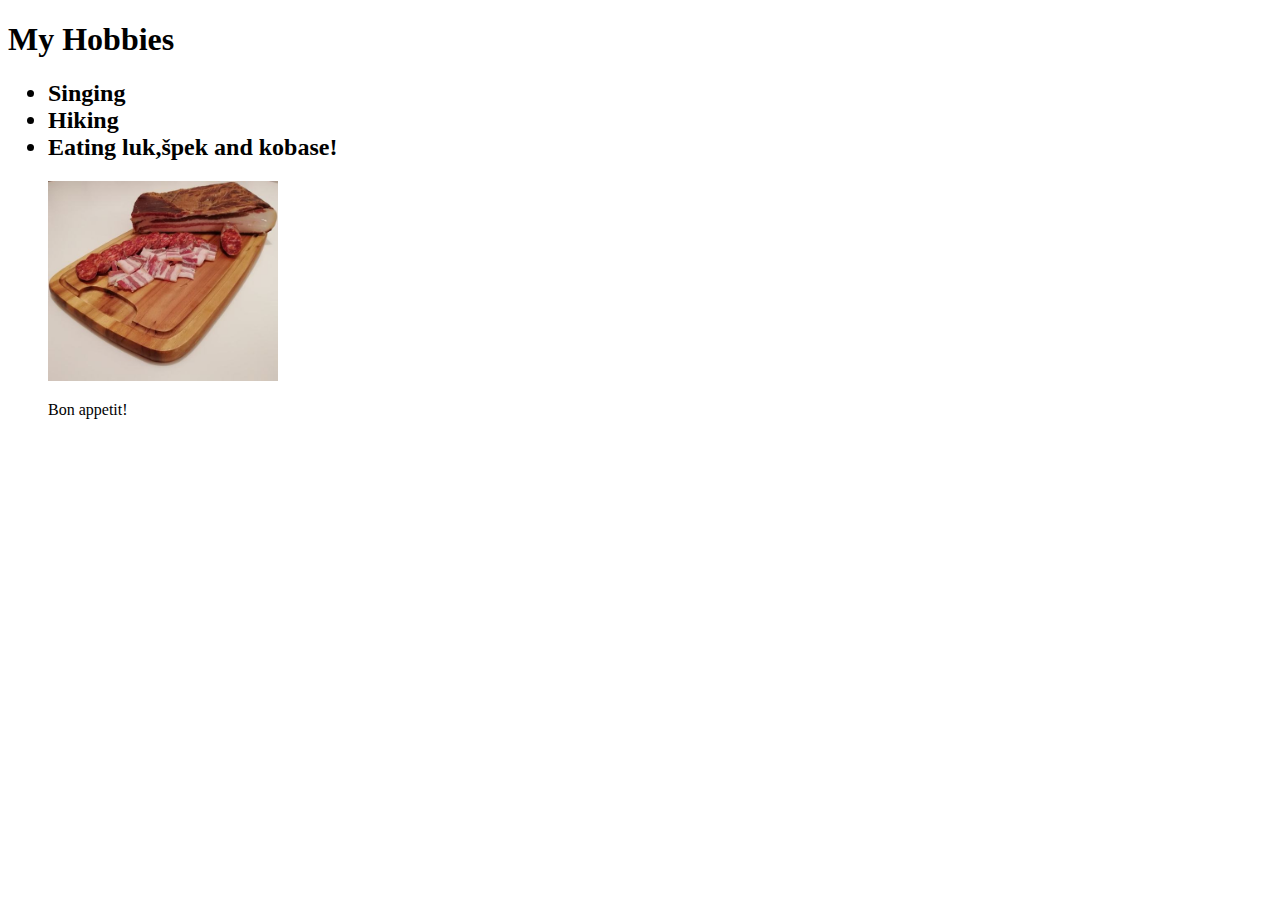
<file: public/My_hobbies.html>
<!DOCTYPE html>
<html lang="en">
<head>
    <meta charset="UTF-8">
    <meta name="viewport" content="width=device-width, initial-scale=1.0">
    <title>My Hobbies</title>
</head>
<body>
    <h1>My Hobbies</h1>

    <ul>
        <h2><li>Singing</li>
        <li>Hiking</li>
        <li>Eating luk,špek and kobase!</li></h2>
        <img src="../assets/Images/Spek.jpeg" height="200px" />
        <p>Bon appetit!</p>
    </ul>
</body>
</html>
</file>
